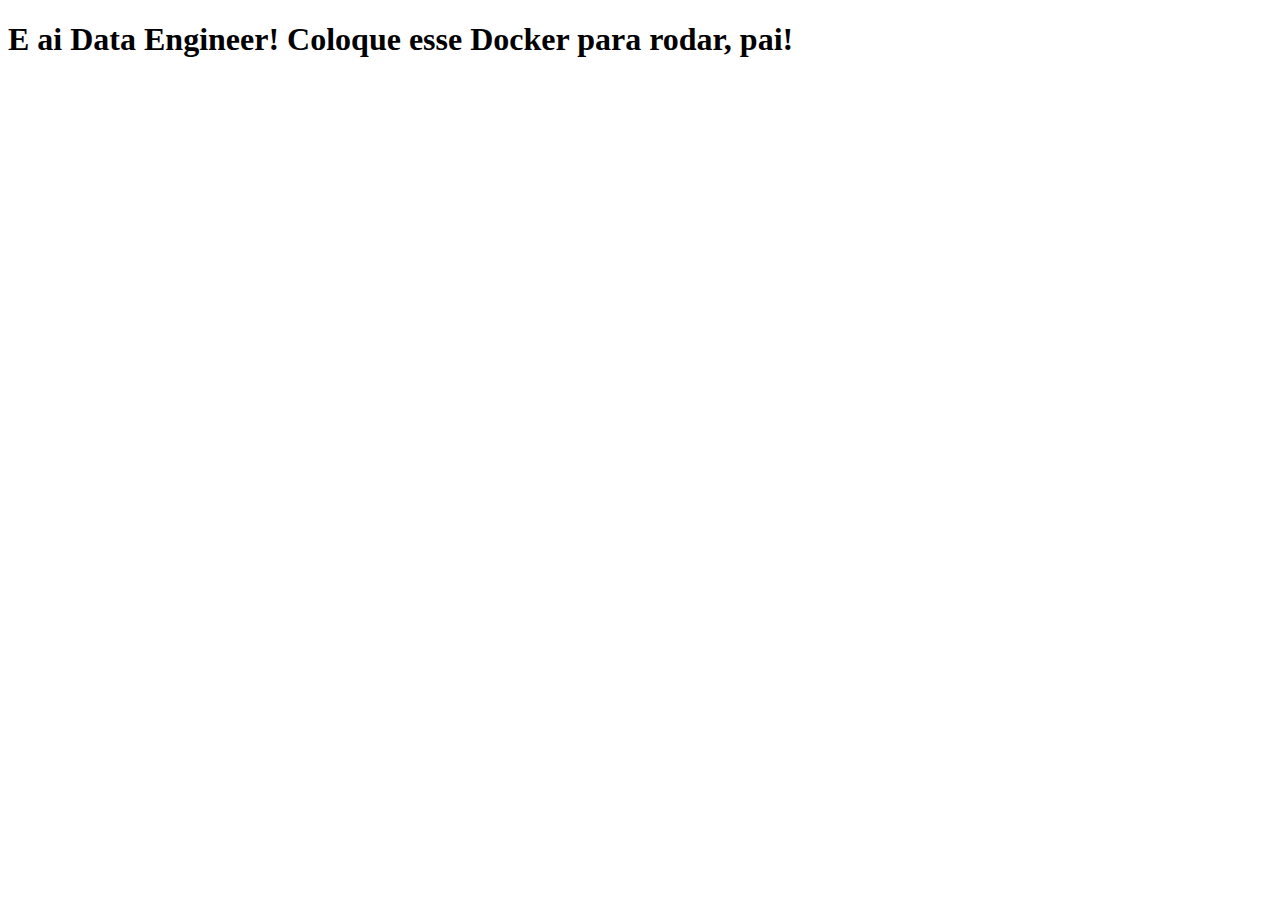
<file: MOD04/web/index.html>
<!DOCTYPE html>
<html lang="en">
<head>
    <meta charset="UTF-8">
    <meta http-equiv="X-UA-Compatible" content="IE=edge">
    <meta name="viewport" content="width=device-width, initial-scale=1.0">
    <title>Introdução a Engenharia de Dados</title>
</head>
<body>
    <h1>E ai Data Engineer! Coloque esse Docker para rodar, pai!</h1>
</body>
</html>
</file>
